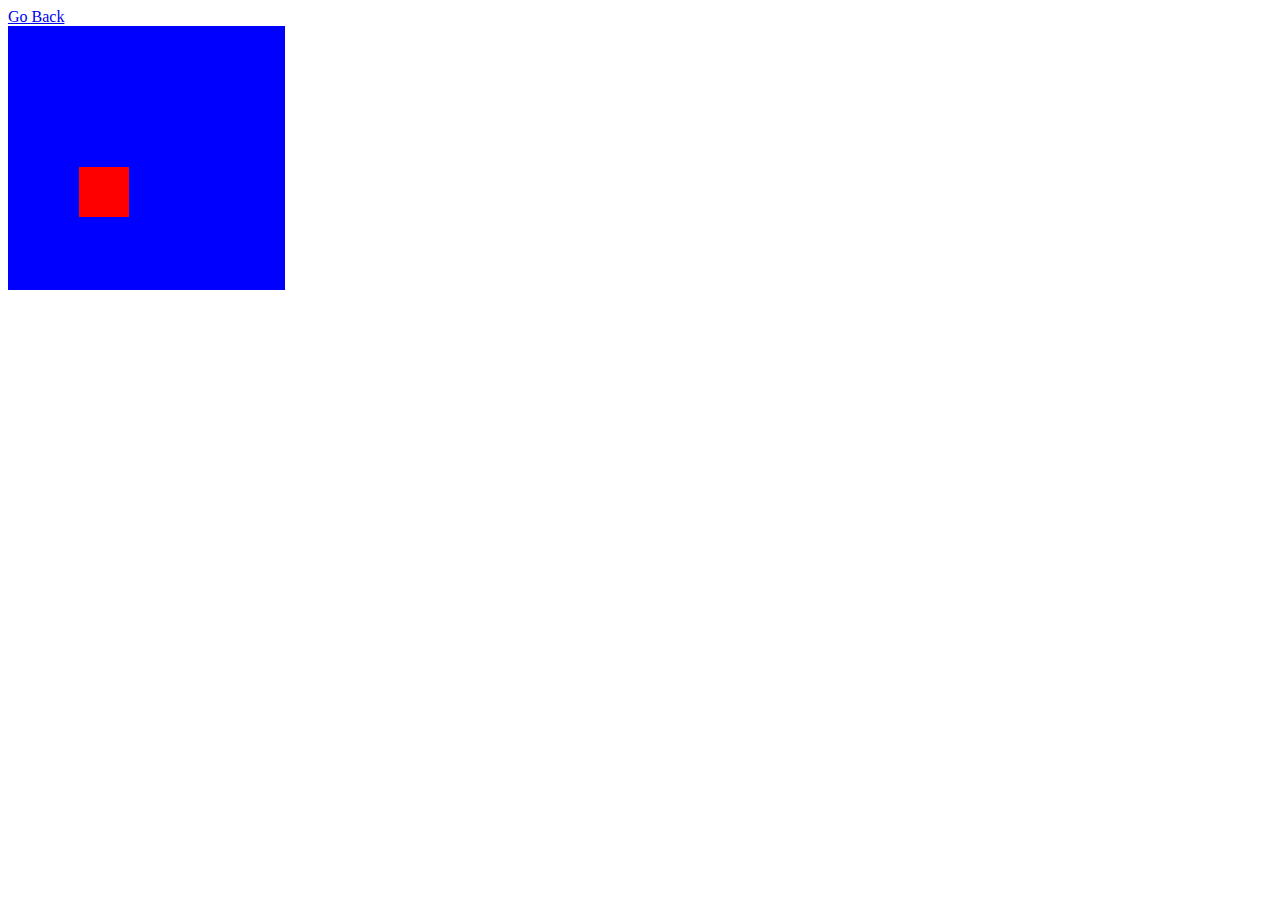
<file: version1/anim1.html>
<!DOCTYPE html>

<html>

    <head>

	<link rel="stylesheet" href="style1.css">
	<script src = "anim1.js"></script>
        <title>little animation v1</title>

    </head>

    <body>

        <a href="../index.html">Go Back <br>

        <div id="container">

            <div id="box"></div>

        </div>

    </body>

</html>
</file>
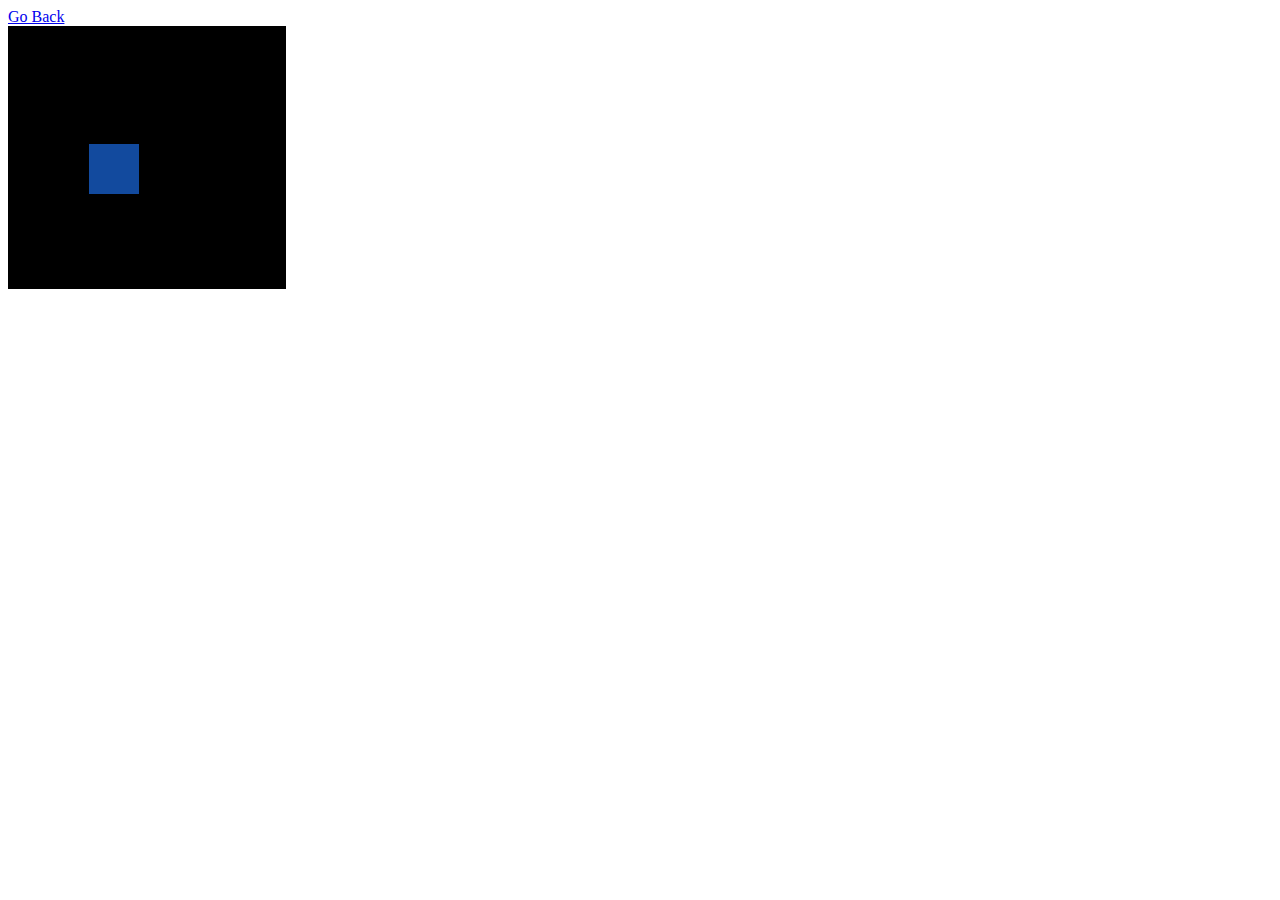
<file: version2/anim2.html>
<!DOCTYPE html>

<html>

    <head>

	<link rel="stylesheet" href="style2.css">
	<script src = "anim2.js"></script>
        <title>little animation v2</title>

    </head>

    <body>

        <a href="../index.html">Go Back<br>

        <div id="container">

            <div id="box"></div>

        </div>

    </body>

</html>
</file>
<file: version1/style1.css>
#container {

    background:blue;

    position: absolute;

}
#box {

    width: 50px;

    height: 50px;

    position: absolute;

    background:red;

}
</file>
<file: version2/style2.css>
#container {

    background:black;

    position: absolute;

}
#box {

    width: 50px;

    height: 50px;

    position: absolute;

    background:#F00;

}
</file>
